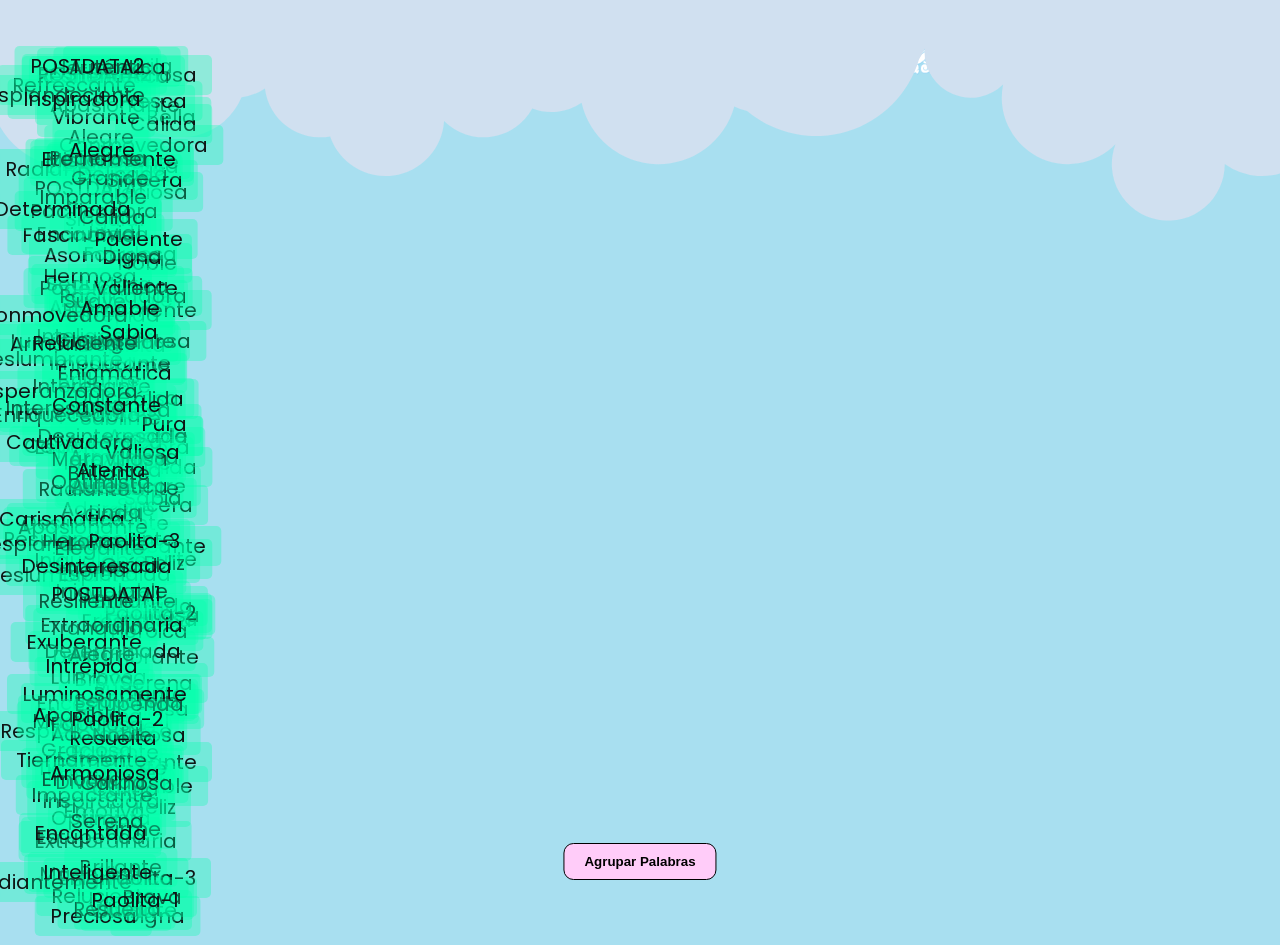
<file: index.html>
<!DOCTYPE html>
<html lang="es">
<head>
    <meta charset="UTF-8">
    <meta name="viewport" content="width=device-width, initial-scale=1.0">
    <title> Paolita uwu ♡</title>
    <link href="https://fonts.googleapis.com/css2?family=Poppins:wght@300;500&display=swap" rel="stylesheet">
    <link rel="stylesheet" href="assets/css/style.css">
    </head>
    <body>
        <header>
            <img class="img-svg" src="assets/img/clouds.svg" alt="cinamonrolita">
        </header>
        <div id="word-container"></div>
        <button id="center-button">Agrupar Palabras</button>
        <div id="icon-container"></div>
    
        <script src="assets/js/script.js"></script>
    </body>
    </html>
</file>
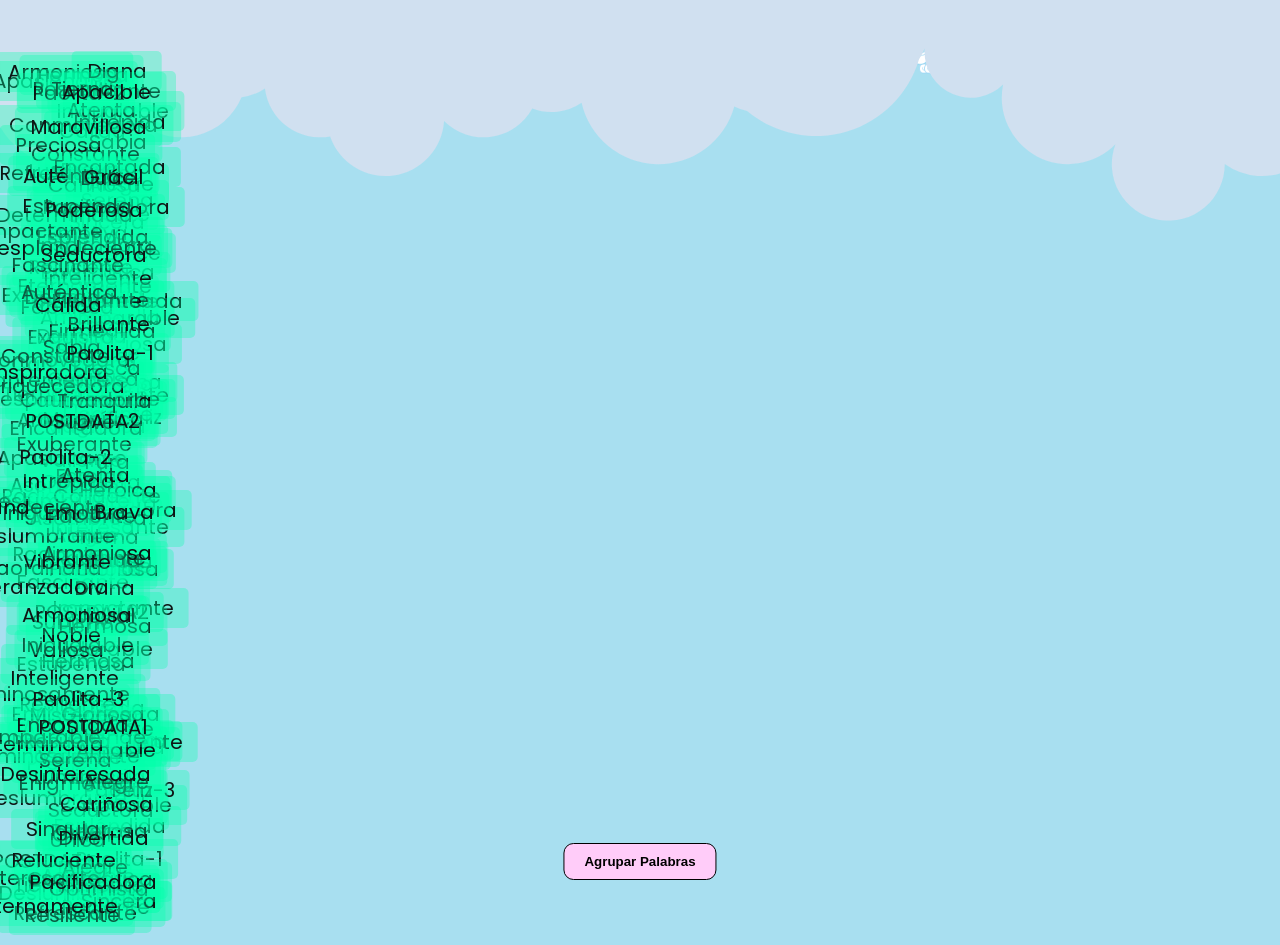
<file: foryou.html>
<!DOCTYPE html>
<html lang="es">
<head>
    <meta charset="UTF-8">
    <meta name="viewport" content="width=device-width, initial-scale=1.0">
    <title> Paolita uwu :heart; </title>
    <link href="https://fonts.googleapis.com/css2?family=Poppins:wght@300;500&display=swap" rel="stylesheet">
    <link rel="stylesheet" href="assets_ignore/css/style.css">
    </head>
    <body>
        <header>
            <img class="img-svg" src="assets_ignore/img/clouds.svg" alt="cinamonrolita">
        </header>
        <div id="word-container"></div>
        <button id="center-button">Agrupar Palabras</button>
        <div id="icon-container"></div>
    
        <script src="assets_ignore/js/script.js"></script>
    </body>
    </html>
</file>
<file: assets/css/style.css>
body {
    font-family: 'Poppins', sans-serif;
    background-color: #A8DFF0;
    height: 100vh;
    width: 100vw;
    overflow: hidden;
    margin: 0;
    position: relative;
}

img.img-svg {
    width: 120%;
    position: absolute;
    top: -80px;
    left: -10%;
    rotate: 180deg;
    z-index: 2;
    fill: #FFF;
}


#icon-container {
    position: absolute;
    top: 0;
    left: 0;
    width: 100%;
    height: 100%;
    z-index: 1;
}

#word-container {
    position: relative;
    height: 100%;
    z-index: 2;
    max-height: 95vh; /* Limitar la altura del contenedor */
    margin-top: 5vh;
}

.word {
    position: absolute;
    font-size: 20px;
    color: #0f1414;
    transition: transform 0.3s ease;
    background-color: #00ffaa50;
    padding: 5px 15px;
    text-transform: capitalize;
    border-radius: 5px;
    z-index: 3;
}

.word-box {
    display: inline-block; /* Para que se comporten como bloques en la cuadrícula */
    background-color: #e0f7fa; /* Cambia el color según el tema de Cinnamoroll */
    border: 1px solid #00796b; /* Color del borde */
    border-radius: 5px; /* Bordes redondeados */
    padding: 10px; /* Espaciado interno */
    transition: transform 0.3s; /* Para efectos al hover */
    width: 90%;
    margin: auto;
}

.word-box:hover {
    transform: scale(1.05); /* Efecto de escala al pasar el mouse */
}

.word:hover {
    animation-play-state: paused; /* Detener animación en hover */
}

.word:hover::after {
    content: attr(data-frase);
    position: absolute;
    top: -45px;
    left: 0;
    white-space: nowrap;
    background: rgba(255, 255, 255, 1);
    color: #333;
    padding: 5px;
    border-radius: 5px;
}


/* Lluvia de iconos */
.icon {
    position: absolute;
    width: 30px;
    height: 30px;
    animation: fall 10s infinite;
}

@keyframes fall {
    0% { top: -150px; }  /* Empieza 100px más arriba del límite de la pantalla */
    100% { top: 100vh; }  /* Finaliza al llegar al límite inferior de la pantalla */
}

#center-button {
    position: fixed;
    font-weight: 600;
    bottom: 20px;
    left: 50%;
    transform: translateX(-50%);
    padding: 10px 20px;
    background-color: #FFCCF9;
    border: 1px solid #000;
    border-radius: 10px;
    cursor: pointer;
    z-index: 5;
}
</file>
<file: assets_ignore/css/style.css>
body {
    font-family: 'Poppins', sans-serif;
    background-color: #A8DFF0;
    height: 100vh;
    width: 100vw;
    overflow: hidden;
    margin: 0;
    position: relative;
}

img.img-svg {
    width: 120%;
    position: absolute;
    top: -80px;
    left: -10%;
    rotate: 180deg;
    z-index: 2;
    fill: #FFF;
}


#icon-container {
    position: absolute;
    top: 0;
    left: 0;
    width: 100%;
    height: 100%;
    z-index: 1;
}

#word-container {
    position: relative;
    height: 100%;
    z-index: 2;
    max-height: 95vh; /* Limitar la altura del contenedor */
    margin-top: 5vh;
}

.word {
    position: absolute;
    font-size: 20px;
    color: #0f1414;
    transition: transform 0.3s ease;
    background-color: #00ffaa50;
    padding: 5px 15px;
    text-transform: capitalize;
    border-radius: 5px;
    z-index: 3;
}

.word-box {
    display: inline-block; /* Para que se comporten como bloques en la cuadrícula */
    background-color: #e0f7fa; /* Cambia el color según el tema de Cinnamoroll */
    border: 1px solid #00796b; /* Color del borde */
    border-radius: 5px; /* Bordes redondeados */
    padding: 10px; /* Espaciado interno */
    transition: transform 0.3s; /* Para efectos al hover */
    width: 90%;
    margin: auto;
}

.word-box:hover {
    transform: scale(1.05); /* Efecto de escala al pasar el mouse */
}

.word:hover {
    animation-play-state: paused; /* Detener animación en hover */
}

.word:hover::after {
    content: attr(data-frase);
    position: absolute;
    top: -45px;
    left: 0;
    white-space: nowrap;
    background: rgba(255, 255, 255, 1);
    color: #333;
    padding: 5px;
    border-radius: 5px;
}


/* Lluvia de iconos */
.icon {
    position: absolute;
    width: 30px;
    height: 30px;
    animation: fall 10s infinite;
}

@keyframes fall {
    0% { top: -150px; }  /* Empieza 100px más arriba del límite de la pantalla */
    100% { top: 100vh; }  /* Finaliza al llegar al límite inferior de la pantalla */
}

#center-button {
    position: fixed;
    font-weight: 600;
    bottom: 20px;
    left: 50%;
    transform: translateX(-50%);
    padding: 10px 20px;
    background-color: #FFCCF9;
    border: 1px solid #000;
    border-radius: 10px;
    cursor: pointer;
    z-index: 5;
}
</file>
